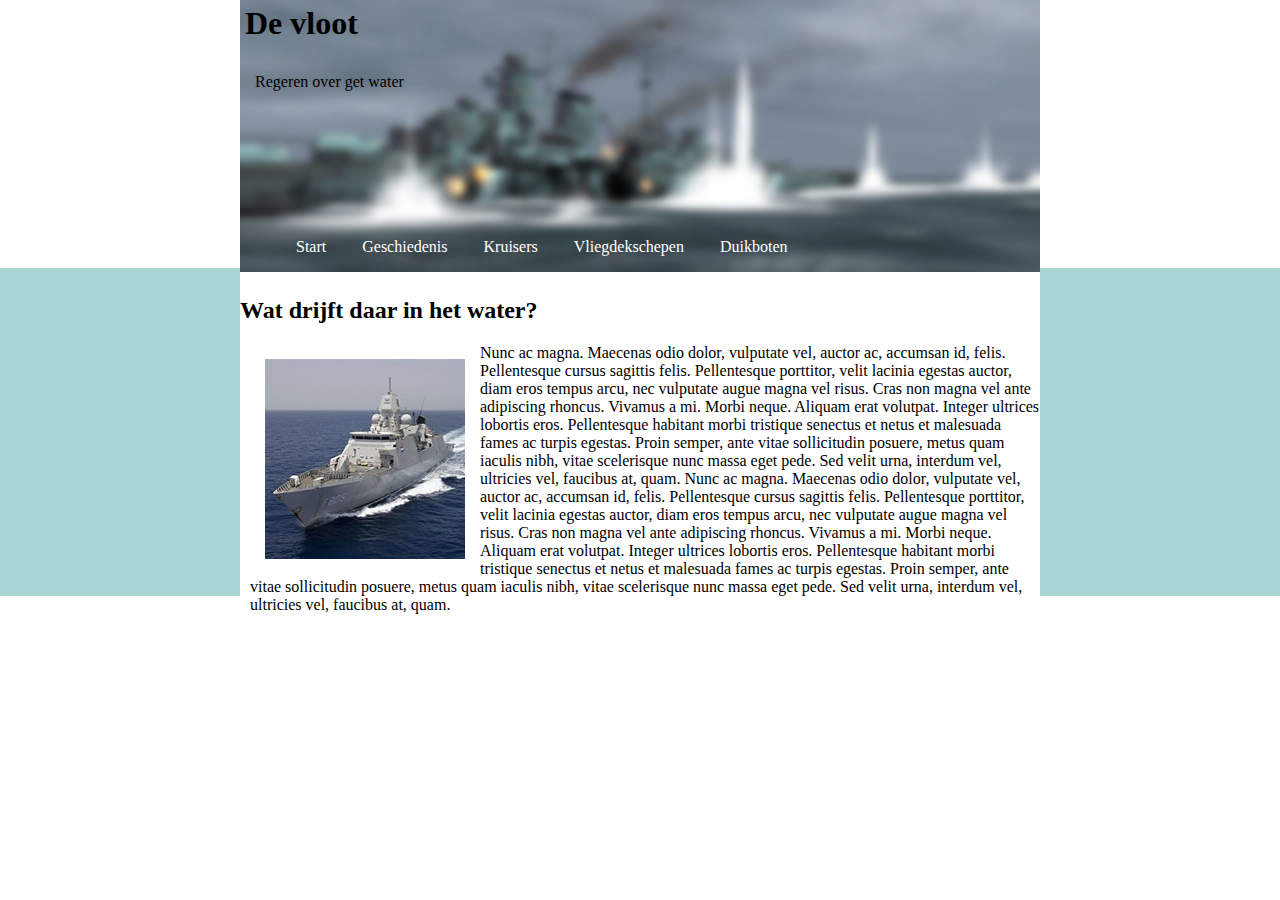
<file: index.html>
<!DOCTYPE html>
<html>
<head>
	<title>De vloot</title>
	<link rel="stylesheet" href="css/style.css">
	<meta charset="utf-8">
</head>
<body>
	<header>
			<h1>De vloot</h1>
			<p>Regeren over get water</p>
			<nav>
				<ul>
					<li><a href="index.html">Start</a></li>
					<li><a href="geschiedenis.html">Geschiedenis</a></li>
					<li><a href="kruisers.html">Kruisers</a></li>						<li><a href="vliegdekschepen.html">Vliegdekschepen</a></li>
					<li><a href="duikboten.html">Duikboten</a></li>
				</ul>
			</nav>
		</header>
		<main>
			<h2>Wat drijft daar in het water?</h2>
			<p class="index"><img src="img/vloot0.jpg" class="left">Nunc ac magna. Maecenas odio dolor, vulputate vel, auctor ac, accumsan id, felis. Pellentesque cursus sagittis felis. Pellentesque porttitor, velit lacinia egestas auctor, diam eros tempus arcu, nec vulputate augue magna vel risus. Cras non magna vel ante adipiscing rhoncus. Vivamus a mi. Morbi neque. Aliquam erat volutpat. Integer ultrices lobortis eros. Pellentesque habitant morbi tristique senectus et netus et malesuada fames ac turpis egestas. Proin semper, ante vitae sollicitudin posuere, metus quam iaculis nibh, vitae scelerisque nunc massa eget pede. Sed velit urna, interdum vel, ultricies vel, faucibus at, quam. Nunc ac magna. Maecenas odio dolor, vulputate vel, auctor ac, accumsan id, felis. Pellentesque cursus sagittis felis. Pellentesque porttitor, velit lacinia egestas auctor, diam eros tempus arcu, nec vulputate augue magna vel risus. Cras non magna vel ante adipiscing rhoncus. Vivamus a mi. Morbi neque. Aliquam erat volutpat. Integer ultrices lobortis eros. Pellentesque habitant morbi tristique senectus et netus et malesuada fames ac turpis egestas. Proin semper, ante vitae sollicitudin posuere, metus quam iaculis nibh, vitae scelerisque nunc massa eget pede. Sed velit urna, interdum vel, ultricies vel, faucibus at, quam.</p>
</file>
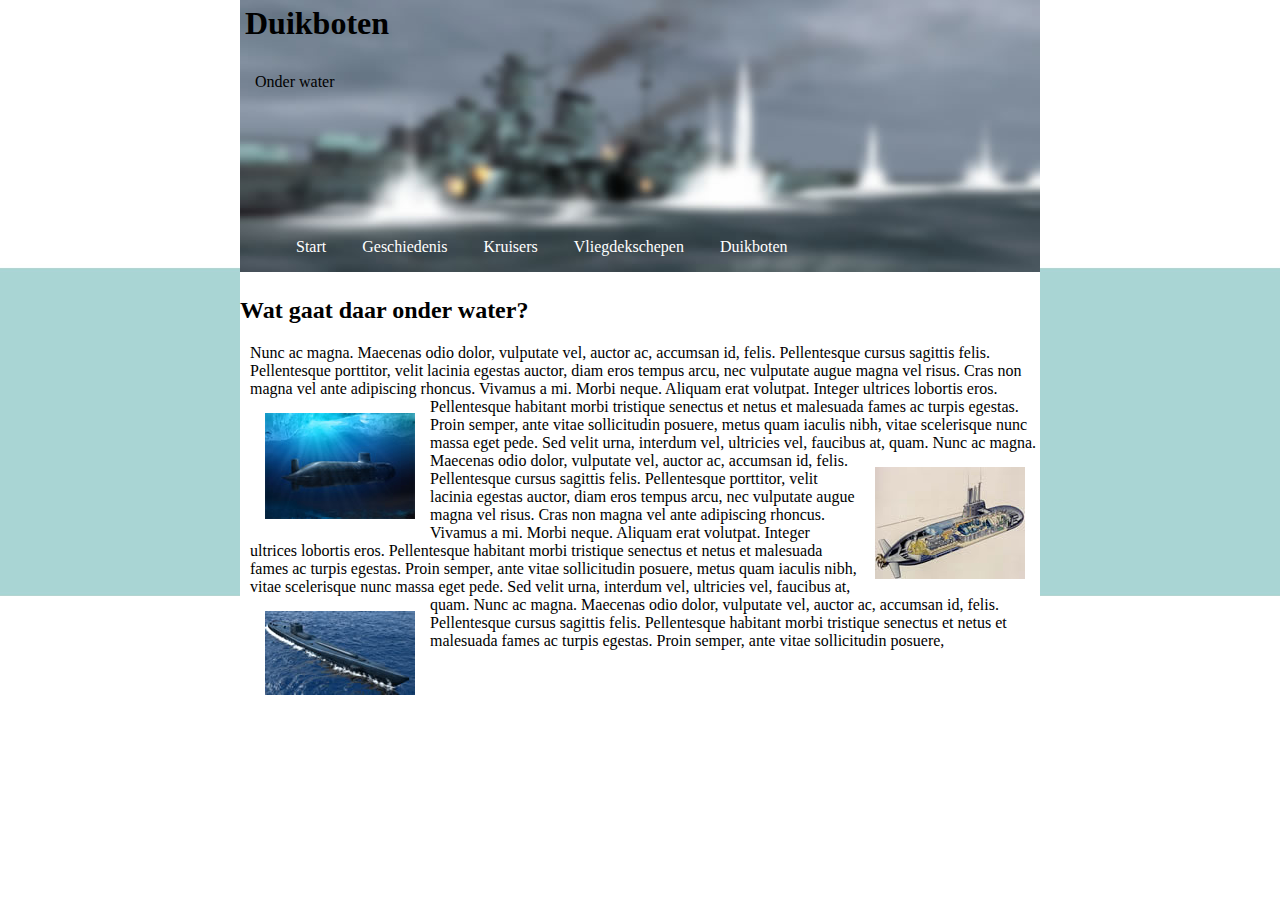
<file: duikboten.html>
<!DOCTYPE html>
<html>
<head>
	<title>Duikboten</title>
	<link rel="stylesheet" href="css/style.css">
	<meta charset="utf-8">
</head>
<body>
	<header>
		<h1>Duikboten</h1>
		<p>Onder water</p>
		<nav>
			<ul>
					<li><a class="active" href="index.html">Start</a></li>
					<li><a href="geschiedenis.html">Geschiedenis</a></li>
					<li><a href="kruisers.html">Kruisers</a></li>
					<li><a href="vliegdekschepen.html">Vliegdekschepen</a></li>
					<li><a href="duikboten.html">Duikboten</a></li>
			</ul>
		</nav>
	</header>
	<main>
		<h2>Wat gaat daar onder water?</h2>
		<p>Nunc ac magna. Maecenas odio dolor, vulputate vel, auctor ac, accumsan id, felis. Pellentesque cursus sagittis felis. Pellentesque porttitor, velit lacinia egestas auctor, diam eros tempus arcu, nec vulputate augue magna vel risus. Cras non magna vel ante adipiscing rhoncus. Vivamus a mi. Morbi neque. Aliquam erat volutpat. Integer ultrices lobortis eros.<img src="img/vloot8.jpg" class="left"> Pellentesque habitant morbi tristique senectus et netus et malesuada fames ac turpis egestas. Proin semper, ante vitae sollicitudin posuere, metus quam iaculis nibh, vitae scelerisque nunc massa eget pede. Sed velit urna, interdum vel, ultricies vel, faucibus at, quam. Nunc ac magna. Maecenas odio dolor, vulputate vel, auctor ac, accumsan id, felis.<img src="img/vloot9.jpg" class="right"> Pellentesque cursus sagittis felis. Pellentesque porttitor, velit lacinia egestas auctor, diam eros tempus arcu, nec vulputate augue magna vel risus. Cras non magna vel ante adipiscing rhoncus. Vivamus a mi. Morbi neque. Aliquam erat volutpat. Integer ultrices lobortis eros. Pellentesque habitant morbi tristique senectus et netus et malesuada fames ac turpis egestas. Proin semper, ante vitae sollicitudin posuere, metus quam iaculis nibh, vitae scelerisque nunc massa eget pede. Sed velit urna, interdum vel, ultricies vel, faucibus at, quam.<img src="img/vloot10.jpg" class="left"> Nunc ac magna. Maecenas odio dolor, vulputate vel, auctor ac, accumsan id, felis. Pellentesque cursus sagittis felis. Pellentesque habitant morbi tristique senectus et netus et malesuada fames ac turpis egestas. Proin semper, ante vitae sollicitudin posuere,</p>
	</main>
</body>
</html>
</file>
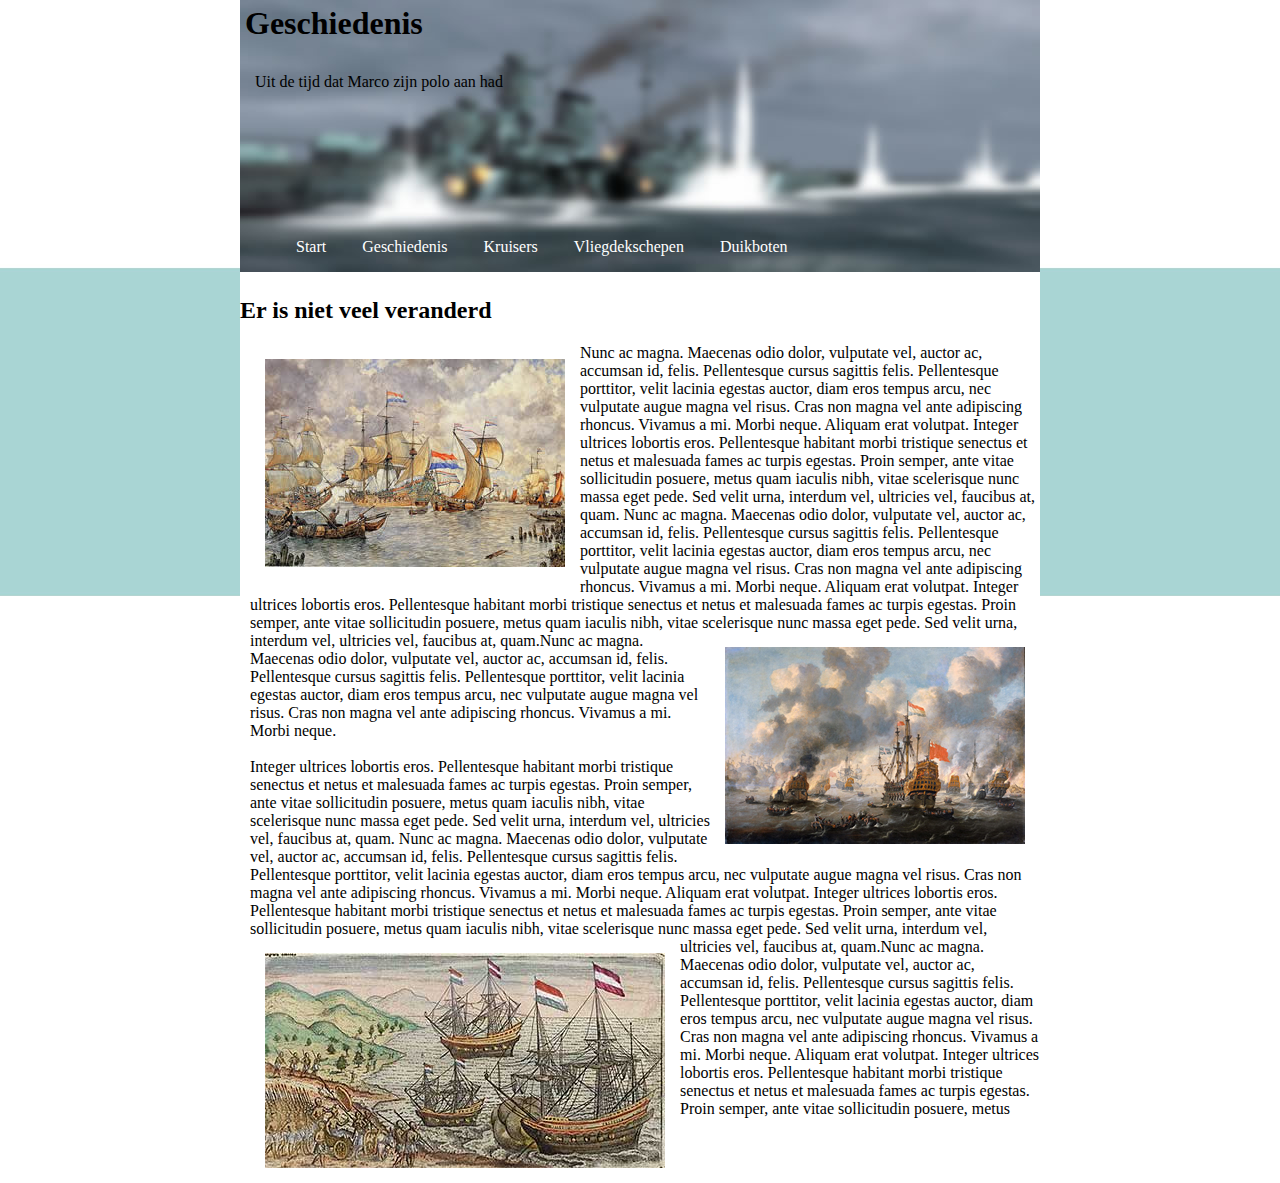
<file: geschiedenis.html>
<!DOCTYPE html>
<html>
<head>
	<title>De vloot</title>
	<link rel="stylesheet" href="css/style.css">
	<meta charset="utf-8">
</head>
<body>
	<header>
		<h1>Geschiedenis</h1>
		<p>Uit de tijd dat Marco zijn polo aan had</p>
		<nav>
			<ul>
				<li><a class="active" href="index.html">Start</a></li>
				<li><a href="geschiedenis.html">Geschiedenis</a></li>
				<li><a href="kruisers.html">Kruisers</a></li>
				<li><a href="vliegdekschepen.html">Vliegdekschepen</a></li>
				<li><a href="duikboten.html">Duikboten</a></li>	
			</ul>
		</nav>
	</header>
	<main>
		<h2>Er is niet veel veranderd</h2>
		<p><img src="img/vloot1.jpg" class="left">Nunc ac magna. Maecenas odio dolor, vulputate vel, auctor ac, accumsan id, felis. Pellentesque cursus sagittis felis. Pellentesque porttitor, velit lacinia egestas auctor, diam eros tempus arcu, nec vulputate augue magna vel risus. Cras non magna vel ante adipiscing rhoncus. Vivamus a mi. Morbi neque. Aliquam erat volutpat. Integer ultrices lobortis eros. Pellentesque habitant morbi tristique senectus et netus et malesuada fames ac turpis egestas. Proin semper, ante vitae sollicitudin posuere, metus quam iaculis nibh, vitae scelerisque nunc massa eget pede. Sed velit urna, interdum vel, ultricies vel, faucibus at, quam. Nunc ac magna. Maecenas odio dolor, vulputate vel, auctor ac, accumsan id, felis. Pellentesque cursus sagittis felis. Pellentesque porttitor, velit lacinia egestas auctor, diam eros tempus arcu, nec vulputate augue magna vel risus. Cras non magna vel ante adipiscing rhoncus. Vivamus a mi. Morbi neque. Aliquam erat volutpat. Integer ultrices lobortis eros. Pellentesque habitant morbi tristique senectus et netus et malesuada fames ac turpis egestas. Proin semper, ante vitae sollicitudin posuere, metus quam iaculis nibh, vitae scelerisque nunc massa eget pede. Sed velit urna, interdum vel, ultricies vel, faucibus at, quam.<img src="img/vloot2.jpg" class="right">Nunc ac magna. Maecenas odio dolor, vulputate vel, auctor ac, accumsan id, felis. Pellentesque cursus sagittis felis. Pellentesque porttitor, velit lacinia egestas auctor, diam eros tempus arcu, nec vulputate augue magna vel risus. Cras non magna vel ante adipiscing rhoncus. Vivamus a mi. Morbi neque.<br><br> Integer ultrices lobortis eros. Pellentesque habitant morbi tristique senectus et netus et malesuada fames ac turpis egestas. Proin semper, ante vitae sollicitudin posuere, metus quam iaculis nibh, vitae scelerisque nunc massa eget pede. Sed velit urna, interdum vel, ultricies vel, faucibus at, quam. Nunc ac magna. Maecenas odio dolor, vulputate vel, auctor ac, accumsan id, felis. Pellentesque cursus sagittis felis. Pellentesque porttitor, velit lacinia egestas auctor, diam eros tempus arcu, nec vulputate augue magna vel risus. Cras non magna vel ante adipiscing rhoncus. Vivamus a mi. Morbi neque. Aliquam erat volutpat. Integer ultrices lobortis eros. Pellentesque habitant morbi tristique senectus et netus et malesuada fames ac turpis egestas. Proin semper, ante vitae sollicitudin posuere, metus quam iaculis nibh, vitae scelerisque nunc massa eget pede. Sed velit urna, interdum vel, ultricies vel, faucibus at, quam.<img src="img/vloot3.jpg" class="left">Nunc ac magna. Maecenas odio dolor, vulputate vel, auctor ac, accumsan id, felis. Pellentesque cursus sagittis felis. Pellentesque porttitor, velit lacinia egestas auctor, diam eros tempus arcu, nec vulputate augue magna vel risus. Cras non magna vel ante adipiscing rhoncus. Vivamus a mi. Morbi neque. Aliquam erat volutpat. Integer ultrices lobortis eros. Pellentesque habitant morbi tristique senectus et netus et malesuada fames ac turpis egestas. Proin semper, ante vitae sollicitudin posuere, metus</p>
		</main>
	</body>
	</html>
</file>
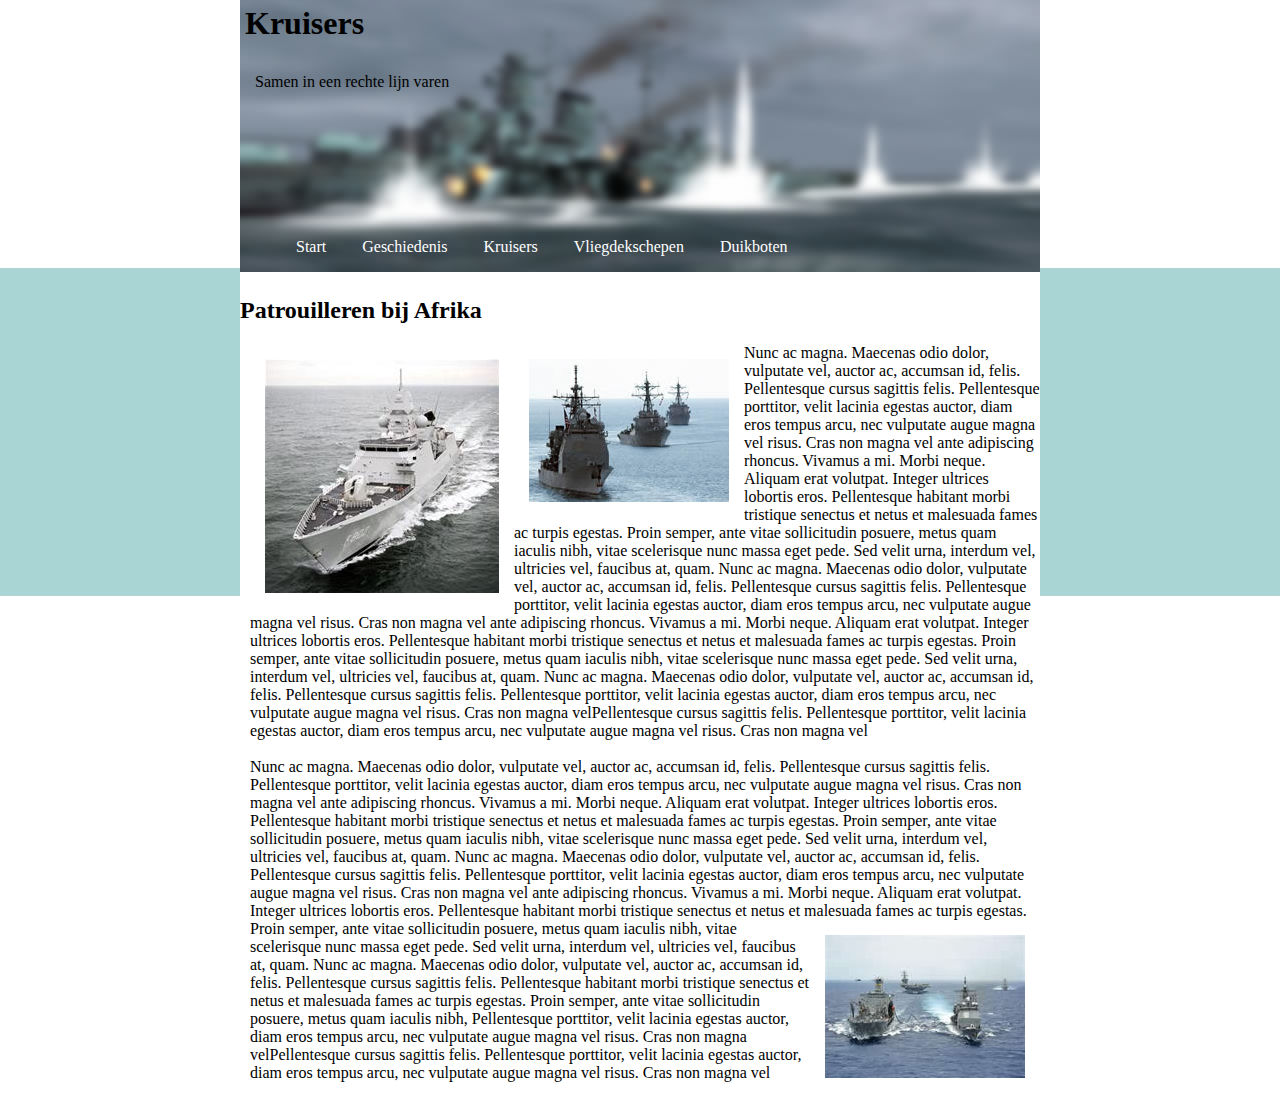
<file: kruisers.html>
<!DOCTYPE html>
<html>
<head>
	<title>De vloot</title>
	<link rel="stylesheet" href="css/style.css">
	<meta charset="utf-8">
</head>
<body>
	<header>
		<h1>Kruisers</h1>
		<p>Samen in een rechte lijn varen</p>
		<nav>
			<ul>
				<li><a class="active" href="index.html">Start</a></li>
				<li><a href="geschiedenis.html">Geschiedenis</a></li>
				<li><a href="kruisers.html">Kruisers</a></li>
				<li><a href="vliegdekschepen.html">Vliegdekschepen</a></li>
				<li><a href="duikboten.html">Duikboten</a></li>
			</ul>
		</nav>
	</header>
	<main>
		<h2>Patrouilleren bij Afrika</h2>
		<p><img src="img/vloot4.jpg" class="left"><img src="img/vloot11.jpg" class="left">Nunc ac magna. Maecenas odio dolor, vulputate vel, auctor ac, accumsan id, felis. Pellentesque cursus sagittis felis. Pellentesque porttitor, velit lacinia egestas auctor, diam eros tempus arcu, nec vulputate augue magna vel risus. Cras non magna vel ante adipiscing rhoncus. Vivamus a mi. Morbi neque. Aliquam erat volutpat. Integer ultrices lobortis eros. Pellentesque habitant morbi tristique senectus et netus et malesuada fames ac turpis egestas. Proin semper, ante vitae sollicitudin posuere, metus quam iaculis nibh, vitae scelerisque nunc massa eget pede. Sed velit urna, interdum vel, ultricies vel, faucibus at, quam. Nunc ac magna. Maecenas odio dolor, vulputate vel, auctor ac, accumsan id, felis. Pellentesque cursus sagittis felis. Pellentesque porttitor, velit lacinia egestas auctor, diam eros tempus arcu, nec vulputate augue magna vel risus. Cras non magna vel ante adipiscing rhoncus. Vivamus a mi. Morbi neque. Aliquam erat volutpat. Integer ultrices lobortis eros. Pellentesque habitant morbi tristique senectus et netus et malesuada fames ac turpis egestas. Proin semper, ante vitae sollicitudin posuere, metus quam iaculis nibh, vitae scelerisque nunc massa eget pede. Sed velit urna, interdum vel, ultricies vel, faucibus at, quam.
			Nunc ac magna. Maecenas odio dolor, vulputate vel, auctor ac, accumsan id, felis. Pellentesque cursus sagittis felis. Pellentesque porttitor, velit lacinia egestas auctor, diam eros tempus arcu, nec vulputate augue magna vel risus. Cras non magna velPellentesque cursus sagittis felis. Pellentesque porttitor, velit lacinia egestas auctor, diam eros tempus arcu, nec vulputate augue magna vel risus. Cras non magna vel<br><br>Nunc ac magna. Maecenas odio dolor, vulputate vel, auctor ac, accumsan id, felis. Pellentesque cursus sagittis felis. Pellentesque porttitor, velit lacinia egestas auctor, diam eros tempus arcu, nec vulputate augue magna vel risus. Cras non magna vel ante adipiscing rhoncus. Vivamus a mi. Morbi neque. Aliquam erat volutpat. Integer ultrices lobortis eros. Pellentesque habitant morbi tristique senectus et netus et malesuada fames ac turpis egestas. Proin semper, ante vitae sollicitudin posuere, metus quam iaculis nibh, vitae scelerisque nunc massa eget pede. Sed velit urna, interdum vel, ultricies vel, faucibus at, quam. Nunc ac magna. Maecenas odio dolor, vulputate vel, auctor ac, accumsan id, felis. Pellentesque cursus sagittis felis. Pellentesque porttitor, velit lacinia egestas auctor, diam eros tempus arcu, nec vulputate augue magna vel risus. Cras non magna vel ante adipiscing rhoncus. Vivamus a mi. Morbi neque. Aliquam erat volutpat. Integer ultrices lobortis eros. Pellentesque habitant morbi tristique senectus et netus et malesuada fames ac turpis egestas. Proin semper, ante vitae sollicitudin posuere, metus quam iaculis nibh,<img src="img/vloot12.jpg" class="right"> vitae scelerisque nunc massa eget pede. Sed velit urna, interdum vel, ultricies vel, faucibus at, quam.
			Nunc ac magna. Maecenas odio dolor, vulputate vel, auctor ac, accumsan id, felis. Pellentesque cursus sagittis felis. Pellentesque habitant morbi tristique senectus et netus et malesuada fames ac turpis egestas. Proin semper, ante vitae sollicitudin posuere, metus quam iaculis nibh, Pellentesque porttitor, velit lacinia egestas auctor, diam eros tempus arcu, nec vulputate augue magna vel risus. Cras non magna velPellentesque cursus sagittis felis. Pellentesque porttitor, velit lacinia egestas auctor, diam eros tempus arcu, nec vulputate augue magna vel risus. Cras non magna vel</p>
		</main>
	</body>
	</html>
</file>
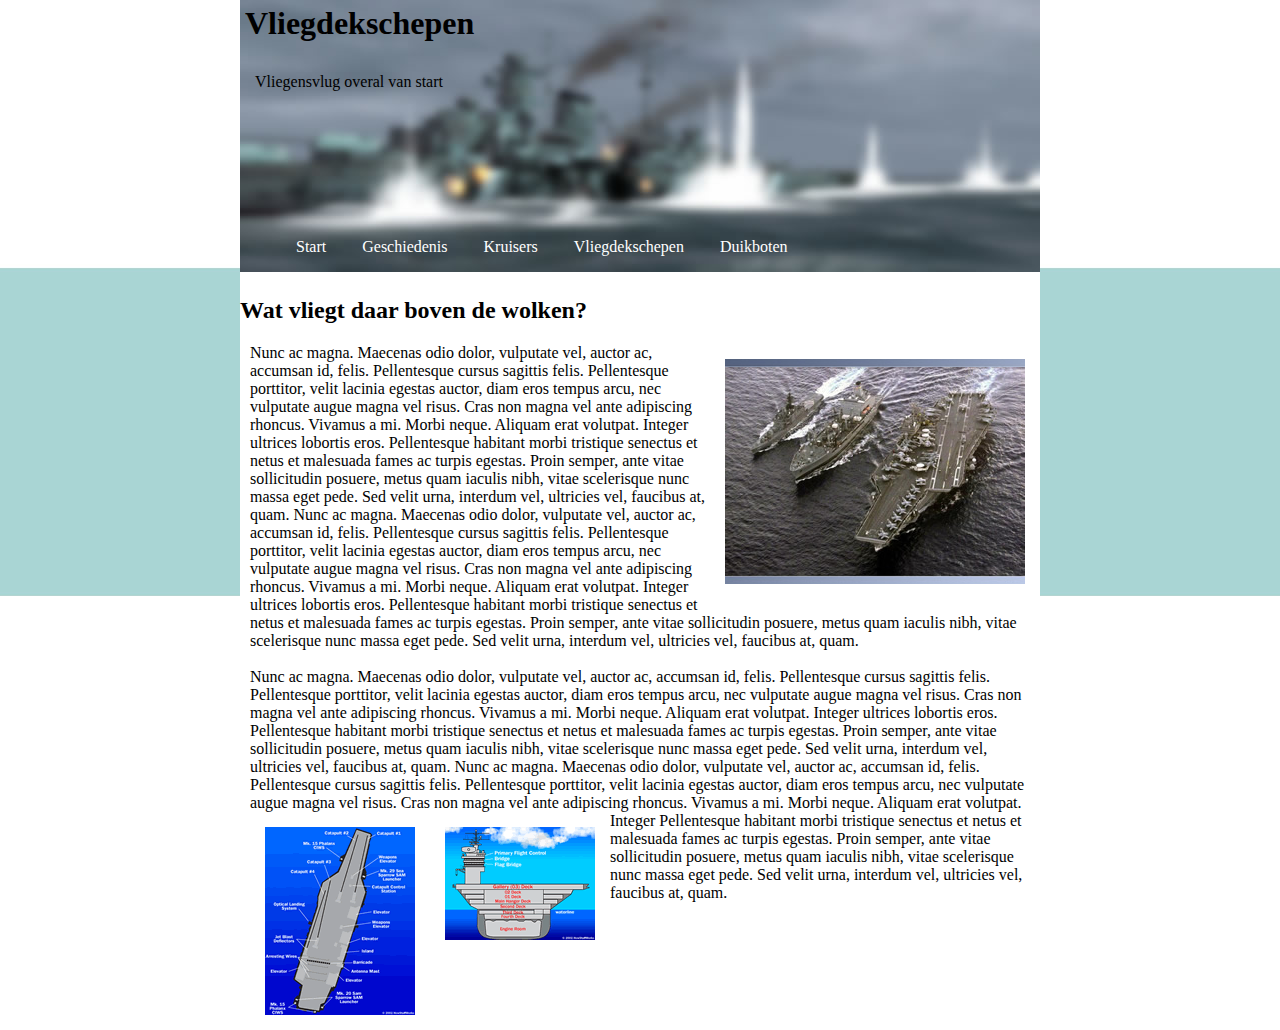
<file: vliegdekschepen.html>
<!DOCTYPE html>
<html>
<head>
	<title>De vloot</title>
	<link rel="stylesheet" href="css/style.css">
	<meta charset="utf-8">
</head>
<body>
	<header>
		<h1>Vliegdekschepen</h1>
		<p>Vliegensvlug overal van start</p>
		<nav>
			<ul>
				<li><a href="index.html">Start</a></li>
				<li><a href="geschiedenis.html">Geschiedenis</a></li>
				<li><a href="kruisers.html">Kruisers</a></li>
				<li><a href="vliegdekschepen.html">Vliegdekschepen</a></li>
				<li><a href="duikboten.html">Duikboten</a></li>
			</ul>
		</nav>
	</header>
	<main>
		<h2>Wat vliegt daar boven de wolken?</h2>
		<img src="img/vloot5.jpg" class="right">
		<p>Nunc ac magna. Maecenas odio dolor, vulputate vel, auctor ac, accumsan id, felis. Pellentesque cursus sagittis felis. Pellentesque porttitor, velit lacinia egestas auctor, diam eros tempus arcu, nec vulputate augue magna vel risus. Cras non magna vel ante adipiscing rhoncus. Vivamus a mi. Morbi neque. Aliquam erat volutpat. Integer ultrices lobortis eros. Pellentesque habitant morbi tristique senectus et netus et malesuada fames ac turpis egestas. Proin semper, ante vitae sollicitudin posuere, metus quam iaculis nibh, vitae scelerisque nunc massa eget pede. Sed velit urna, interdum vel, ultricies vel, faucibus at, quam. Nunc ac magna. Maecenas odio dolor, vulputate vel, auctor ac, accumsan id, felis. Pellentesque cursus sagittis felis. Pellentesque porttitor, velit lacinia egestas auctor, diam eros tempus arcu, nec vulputate augue magna vel risus. Cras non magna vel ante adipiscing rhoncus. Vivamus a mi. Morbi neque. Aliquam erat volutpat. Integer ultrices lobortis eros. Pellentesque habitant morbi tristique senectus et netus et malesuada fames ac turpis egestas. Proin semper, ante vitae sollicitudin posuere, metus quam iaculis nibh, vitae scelerisque nunc massa eget pede. Sed velit urna, interdum vel, ultricies vel, faucibus at, quam.<br><br>
				Nunc ac magna. Maecenas odio dolor, vulputate vel, auctor ac, accumsan id, felis. Pellentesque cursus sagittis felis. Pellentesque porttitor, velit lacinia egestas auctor, diam eros tempus arcu, nec vulputate augue magna vel risus. Cras non magna vel ante adipiscing rhoncus. Vivamus a mi. Morbi neque. Aliquam erat volutpat. Integer ultrices lobortis eros. Pellentesque habitant morbi tristique senectus et netus et malesuada fames ac turpis egestas. Proin semper, ante vitae sollicitudin posuere, metus quam iaculis nibh, vitae scelerisque nunc massa eget pede. Sed velit urna, interdum vel, ultricies vel, faucibus at, quam. Nunc ac magna. Maecenas odio dolor, vulputate vel, auctor ac, accumsan id, felis. Pellentesque cursus sagittis felis. Pellentesque porttitor, velit lacinia egestas auctor, diam eros tempus arcu, nec vulputate augue magna vel risus. Cras non magna vel ante adipiscing rhoncus. Vivamus a mi. Morbi neque. Aliquam erat volutpat. Integer <img src="img/vloot6.gif" class="left1"><img src="img/vloot7.gif" class="left1">Pellentesque habitant morbi tristique senectus et netus et malesuada fames ac turpis egestas. Proin semper, ante vitae sollicitudin posuere, metus quam iaculis nibh, vitae scelerisque nunc massa eget pede. Sed velit urna, interdum vel, ultricies vel, faucibus at, quam.</p>
	</main>
</body>
</html>
</file>
<file: css/style.css>
body {
    background: url('grfx/bg.png') repeat-x;
    margin: 0;
    padding: 0;
}

header{
    margin: 0 auto;
    width: 800px;
    height: 272px;
    background: url('grfx/header.jpg') no-repeat;
    position: relative;
}
nav {
    margin: 0;
    padding: 0; 
    position: absolute;   
    bottom: 0;
}
ul {
    list-style-type: none;
}

li {
    display: inline;
}
    
li a {
    color: #FFFFFF;
    text-align: center;
    padding: 14px 16px;
    text-decoration: none;
}
    
li a:hover {
    color: #00FF80;
}

main {
    width: 800px;
    margin: 0 auto;
    background: white;
    padding-top: 5px;
}
h1 {
    margin-top: 0;
    padding: 5px;
}

header>p {
    padding: 5px;
}

img.left {
    float: left;
    margin: 15px 15px 15px 15px;
}

img.left1{
    float: left;
    margin: 15px 15px 15px 15px;
}

img.right {
    float: right;
    margin: 15px 15px 15px 15px;
}
p {
    margin-left: 10px;
}
</file>
